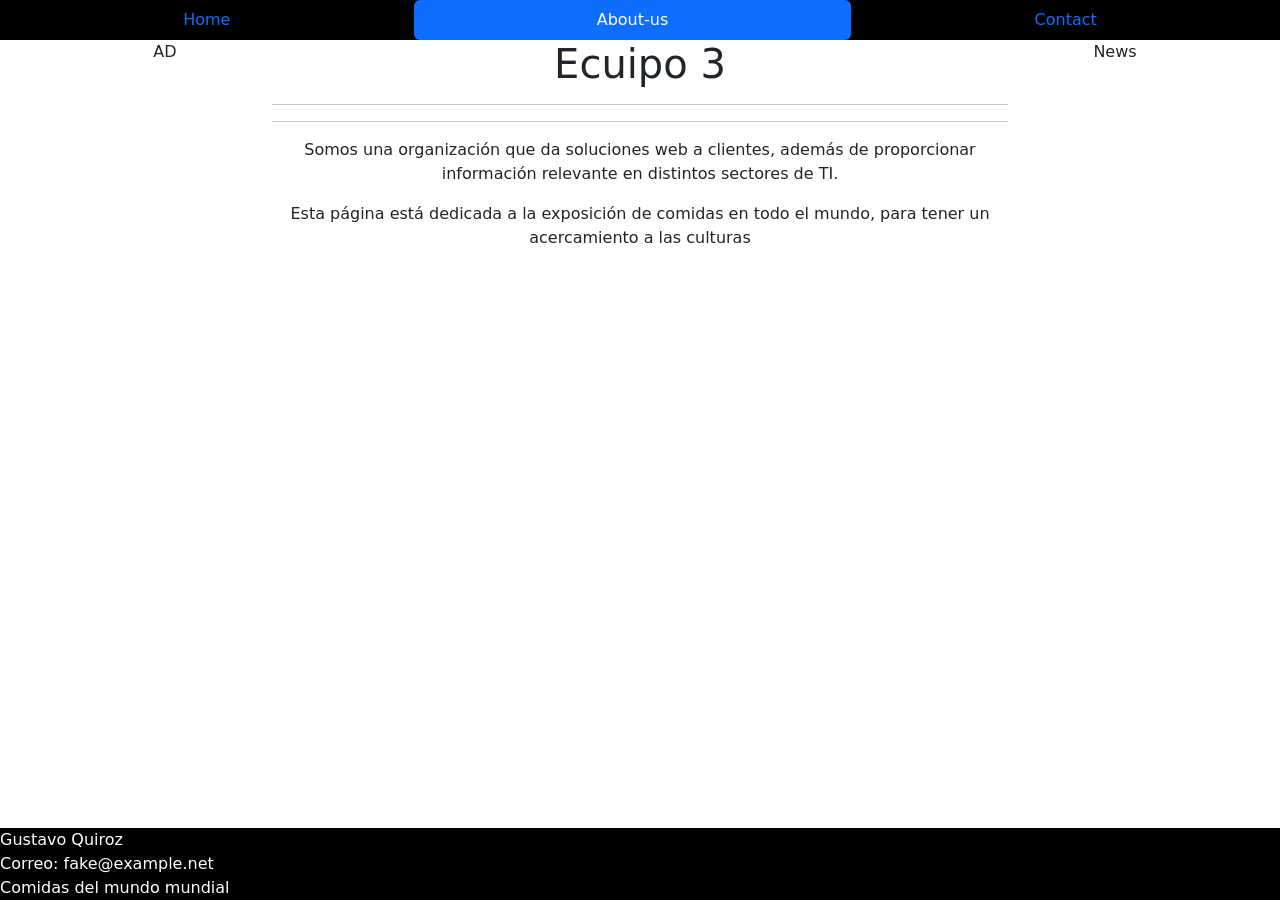
<file: about-us.html>
<!DOCTYPE html>
<html lang="es">
<head>
    <meta charset="UTF-8">
    <meta name="viewport" content="width=device-width, initial-scale=1.0">
    <title>Acerca de Nosotros</title>
    <link rel="stylesheet" href="./style.css" type="text/css">
    <link href="https://cdn.jsdelivr.net/npm/bootstrap@5.3.8/dist/css/bootstrap.min.css" rel="stylesheet" 
    integrity="sha384-sRIl4kxILFvY47J16cr9ZwB07vP4J8+LH7qKQnuqkuIAvNWLzeN8tE5YBujZqJLB" crossorigin="anonymous">
</head>
<body>
    <header>
        <div id="nav-placeholder">
            <div id="nav-placeholder">
                <nav class="nav nav-pills flex-column flex-sm-row">
                    <a class="flex-sm-fill text-sm-center nav-link" href="index.html">Home</a>
                    <a class="flex-sm-fill text-sm-center nav-link active" aria-current="page" href="about-us.html">About-us</a>
                    <a class="flex-sm-fill text-sm-center nav-link" href="contact.html">Contact</a>
                </nav>
            </div>
        </div>
    </header>

    <main>
        <div class="container text-center">
            <div class="row">
                <div class="col-2">
                    AD
                </div>
                <div class="col-8">
                    <div>
                        <h1>Ecuipo 3</h1>
                        <hr><hr>
                        <p>Somos una organización que da soluciones web a clientes, además de proporcionar información relevante en distintos sectores de TI.</p>
                        <p>Esta página está dedicada a la exposición de comidas en todo el mundo, para tener un acercamiento a las culturas</p>
                    </div>
                </div>
                <div class="col-2">
                    News
                </div>
            </div>
        </div>
    </main>
   
    
    <div id="footer-placeholder">  </div>
    <script src="script.js"></script>
</body>
<script src="https://cdn.jsdelivr.net/npm/bootstrap@5.3.8/dist/js/bootstrap.bundle.min.js"
 integrity="sha384-FKyoEForCGlyvwx9Hj09JcYn3nv7wiPVlz7YYwJrWVcXK/BmnVDxM+D2scQbITxI" crossorigin="anonymous"></script>
</html>
</file>
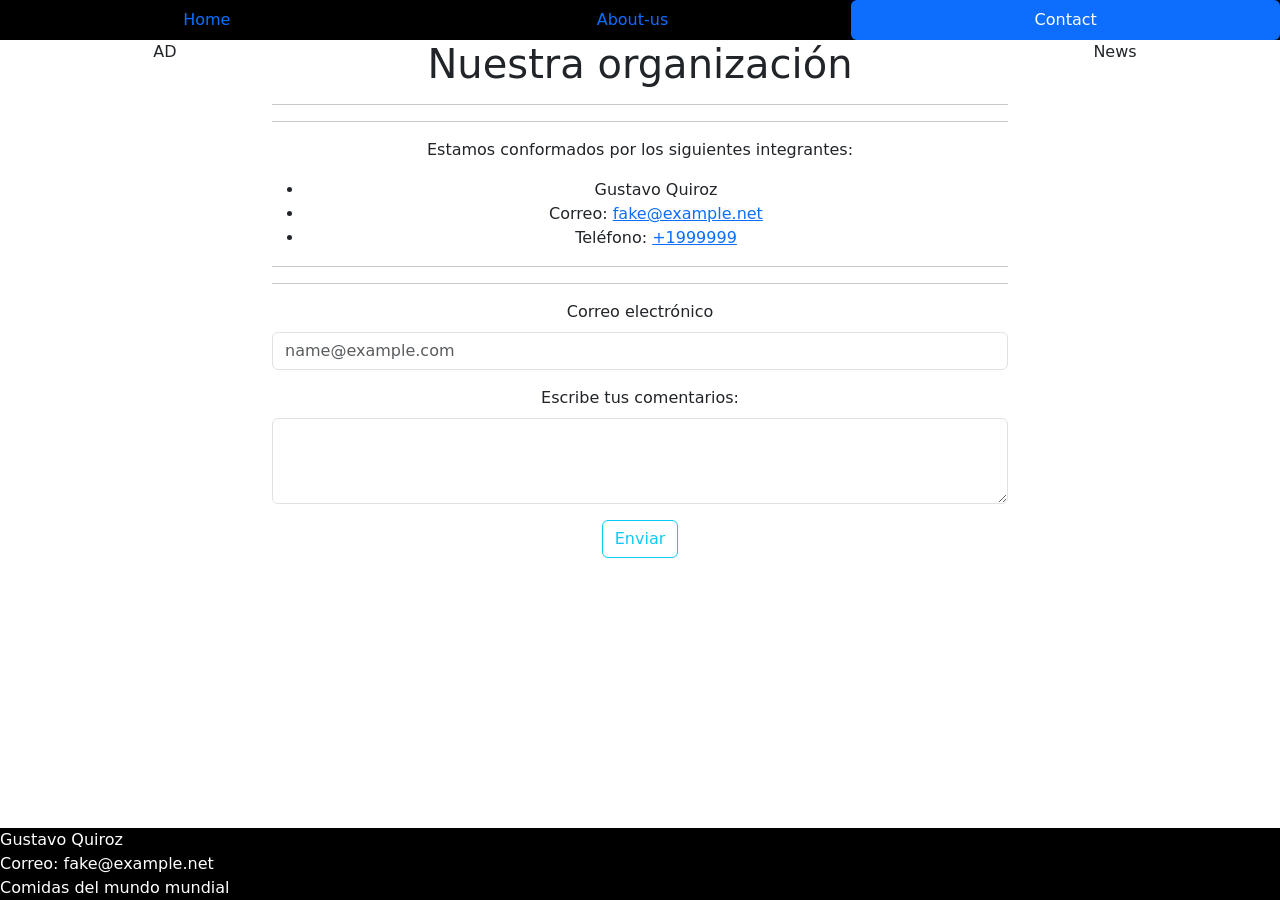
<file: contact.html>
<!DOCTYPE html>
<html lang="es">
<head>
    <meta charset="UTF-8">
    <meta name="viewport" content="width=device-width, initial-scale=1.0">
    <title>Contacto</title>
    <link rel="stylesheet" href="./style.css" type="text/css">
    <link href="https://cdn.jsdelivr.net/npm/bootstrap@5.3.8/dist/css/bootstrap.min.css" rel="stylesheet" 
     integrity="sha384-sRIl4kxILFvY47J16cr9ZwB07vP4J8+LH7qKQnuqkuIAvNWLzeN8tE5YBujZqJLB" crossorigin="anonymous">
</head>
<body>
    <header>
        <div id="nav-placeholder">
            <div id="nav-placeholder">
                <nav class="nav nav-pills flex-column flex-sm-row">
                    <a class="flex-sm-fill text-sm-center nav-link" href="index.html">Home</a>
                    <a class="flex-sm-fill text-sm-center nav-link" href="about-us.html">About-us</a>
                    <a class="flex-sm-fill text-sm-center nav-link active" aria-current="page" href="contact.html">Contact</a>
                </nav>
            </div>
        </div>
    </header>

    <main>
        <div class="container text-center">
            <div class="row">
                <div class="col-2">
                    AD
                </div>
                <div class="col-8">
                    <div>
                        <h1>Nuestra organización</h1>
                        <hr><hr>
                        <p>Estamos conformados por los siguientes integrantes:</p>
                        <ul>
                            <li>Gustavo Quiroz</li>
                            <li>Correo: <a href="mailto:fake@example.net">fake@example.net</a></li>
                            <li>Teléfono: <a href="tel:+1999999">+1999999</a></li>
                        </ul>
                    </div>
                    <hr><hr>
                    <div>
                        <form action="#" method="post">
                            <div class="mb-3">
                                <label for="exampleFormControlInput1" class="form-label">Correo electrónico</label>
                                <input type="email" class="form-control" id="email" placeholder="name@example.com" required>
                            </div>
                            <div class="mb-3">
                                <label for="exampleFormControlTextarea1" class="form-label">Escribe tus comentarios:</label>
                                <textarea class="form-control" id="comentarios" rows="3" required></textarea>
                            </div>
                            <button type="submit" class="btn btn-outline-info" id="liveAlertBtn">Enviar</button>
                            <br>
                            <div id="liveAlertPlaceholder"></div>
                        </form>
                    </div>
                </div>
                <div class="col-2">
                    News
                </div>
            </div>
        </div>
    </main>
    
    <div id="footer-placeholder">  </div>
    <script src="script.js"></script>
</body>
<script src="https://cdn.jsdelivr.net/npm/bootstrap@5.3.8/dist/js/bootstrap.bundle.min.js"
 integrity="sha384-FKyoEForCGlyvwx9Hj09JcYn3nv7wiPVlz7YYwJrWVcXK/BmnVDxM+D2scQbITxI" crossorigin="anonymous"></script>
</html>
</file>
<file: style.css>
html {
    height: 100%;
    width: 100%;
  }
  
.naveg ul {
  list-style-type: none;
  width: 100%;
  display: flex;
  gap: 33%;
}

header {
    position: fixed;
    top: 0;
    left: 0;
    width: 100%;
    z-index: 1000; /* Asegura que esté por encima de otros elementos */
    background-color: black;
}

body {
    padding-top: 40px; /* Ajusta según la altura del menú */
    display: flex;
    flex-direction: column;
    min-height: 100vh; /* Alto mínimo igual a la ventana */
    margin: 0;
    background-color: rgb(243, 224, 200);
}

img {
  width: 200px;
  height: auto;
}

main {
  flex: 1; /* El contenido principal crece para llenar el espacio */
}

#nom-proy {
  list-style-type: none;
}

h1 {
  text-align: center;
}

h2 {
  text-align: center;
  color: darkblue;
}

strong {
  text-decoration: underline;
}

#footer-placeholder {
  width: 100%;
  height: 100%;
  background-color: black;
}

.pie ul{
  color: white;
}

.navfoot {
  color: white;
  text-decoration: none;
}
</file>
